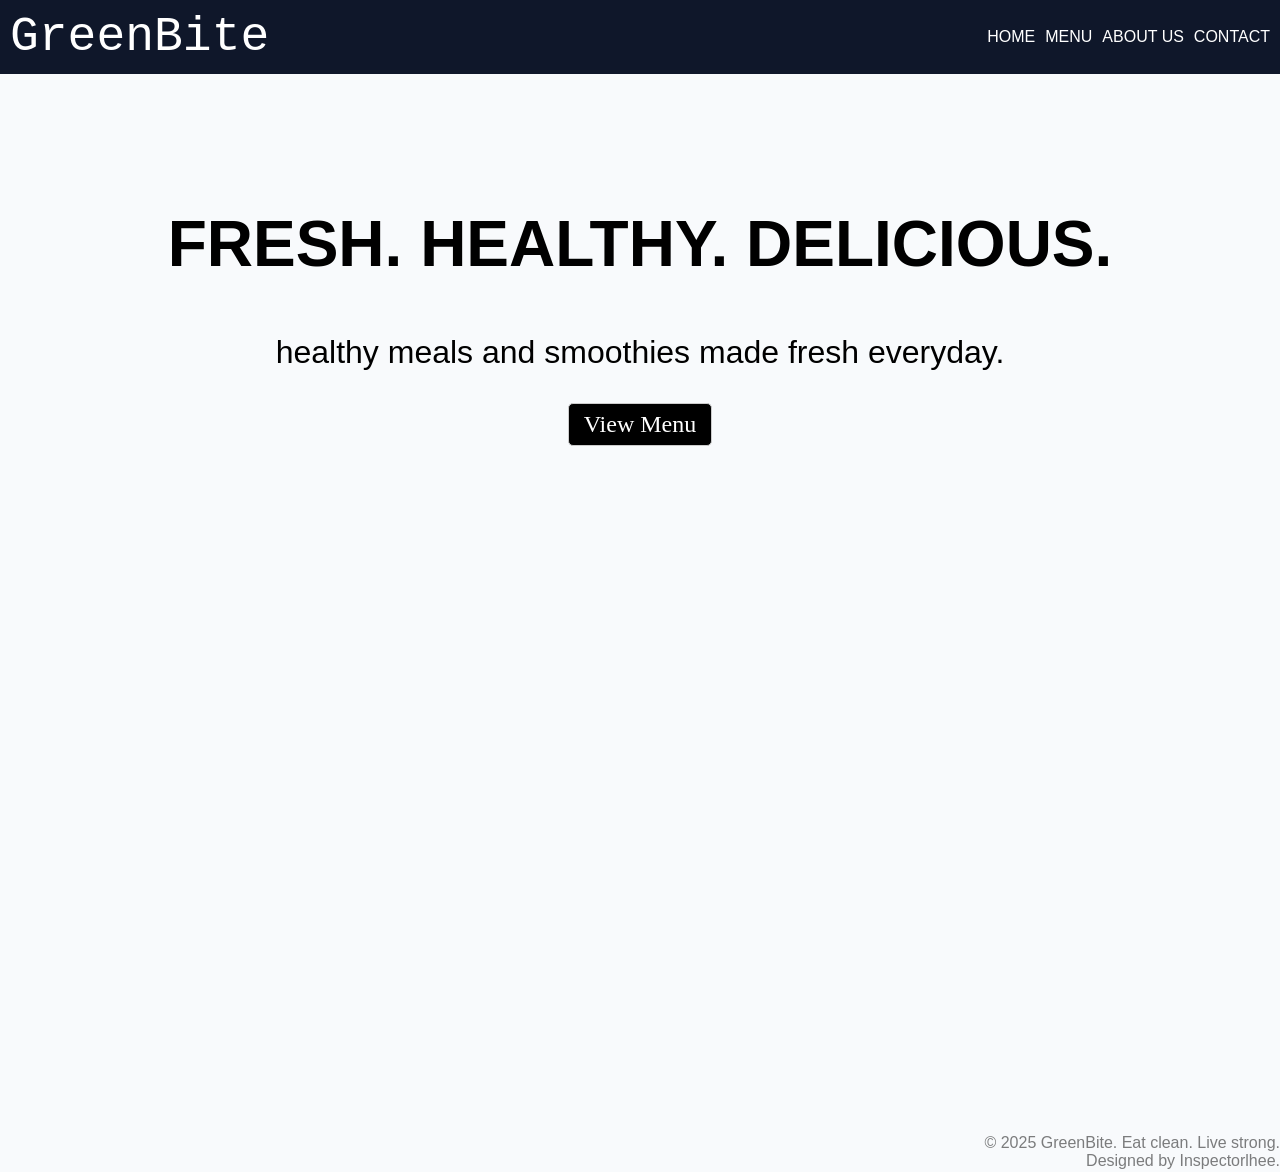
<file: index.html>
<!DOCTYPE html>
<html lang="en">
<head>
    <meta charset="UTF-8">
    <meta name="viewport" content="width=device-width, initial-scale=1.0">
    <title>GreenBite</title>
    <link rel="stylesheet" href="style.css">
    <link rel="preconnect" href="https://fonts.googleapis.com">
</head>
<body>
   <div class="navbar">
        <div class="logo"><a href="./index.html">GreenBite</a></div>
    <div class="nav-links">
        <a href="./index.html">HOME</a>
        <a href="./view-menu.html">MENU</a>
        <a href="./about.html">ABOUT US</a>
        <a href="./contact.html">CONTACT</a>
    </div>
   </div>
   <section class="hero">
   <h1>FRESH. HEALTHY. DELICIOUS.</h1>
   <p>healthy meals and smoothies made fresh everyday.</p>
   <a href="./view-menu.html"><button class="view-btn">View Menu</button></a>
   </section>
   <footer>
    &copy; 2025 GreenBite. Eat clean. Live strong.<br>Designed by Inspectorlhee.
   </footer>
</body>
</html>
</file>
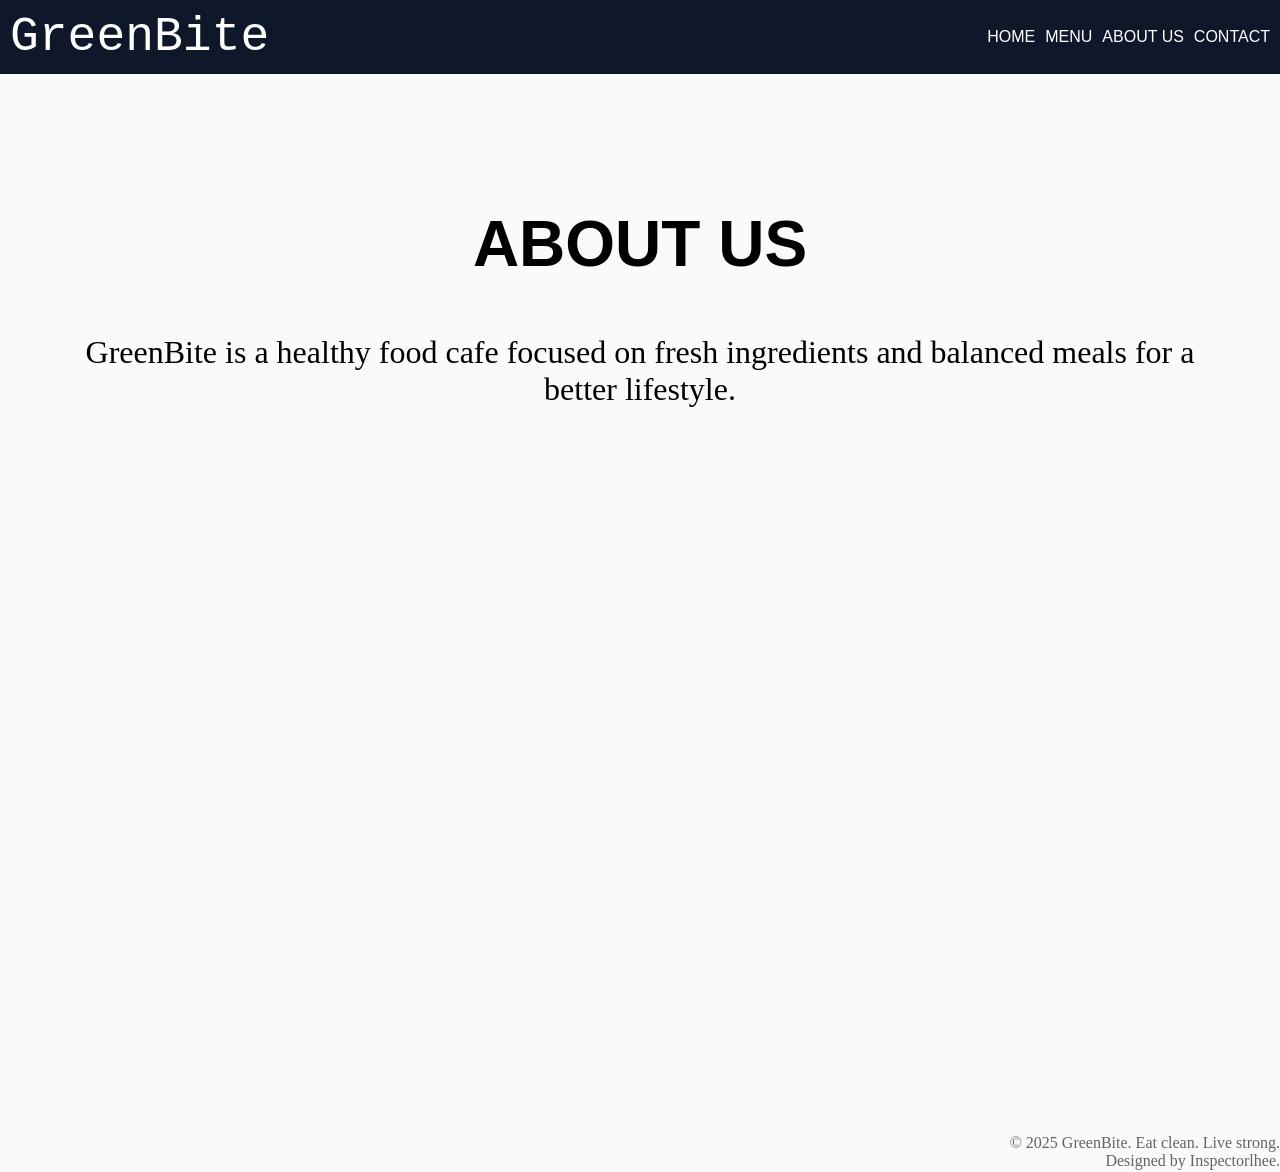
<file: about.html>
<!DOCTYPE html>
<html lang="en">
<head>
    <meta charset="UTF-8">
    <meta name="viewport" content="width=device-width, initial-scale=1.0">
    <title>About Us</title>
    <link rel="preconnect" href="https://fonts.googleapis.com">
    <style>
 body {
            margin: 0;
            padding: 0;
            background-color: #f8fafc;
        }
        .navbar {
    background-color: #0f172a;
    display: flex;
    justify-content: space-between;
    align-items: center;
    padding: 10px;
}
.logo a {
    text-decoration: none;
    color: white;
    font-size: 3rem;
    font-family: monospace;
}
.nav-links {
    display: flex;
    gap: 10px;
}
.nav-links a {
    text-decoration: none;
    font-family: sans-serif;
    font-size: 1rem;
    color: white;
    transition: 2s ease;
}
.nav-links a:hover {
    cursor: pointer;
    color: gray;
}
.hero {
    text-align: center;
    font-size: 1rem;
    padding: 80px;
    height: 100vh;
}
h1 {
    text-align: center;
    font-size: 4rem;
    font-family: sans-serif}
p {
    font-size: 2rem;
}
footer {
    opacity: 0.6;
    font-size: 1rem;
    text-align: right;
}
@media (max-width: 680px) {
    .nav-links {
        flex-direction: column;
        padding: 10px;
        gap: 10px;
    }
    .nav-links a {
        font-size: 0.7rem;
    }
    .logo a {
        font-size: 1.5rem;
    }
    .hero h1 {
        font-size: 2.5rem;
        text-align: center;
    }
    p {
        font-size: 1.5rem;   
    }
    .footer p {
    opacity: 0.6;
    font-size: 0.4em;
    text-align: right;
    }
}
    </style>
</head>
<body>
   <div class="navbar">
        <div class="logo"><a href="./index.html">GreenBite</a></div>
    <div class="nav-links">
        <a href="./index.html">HOME</a>
        <a href="./view-menu.html">MENU</a>
        <a href="./about.html">ABOUT US</a>
        <a href="./contact.html">CONTACT</a>
    </div>
   </div>
   <section class="hero">
   <h1>ABOUT US</h1> 
   <p>GreenBite is a healthy food cafe focused on fresh ingredients and balanced meals for a better lifestyle.</p>
   </section>

   <footer>
    &copy; 2025 GreenBite. Eat clean. Live strong.<br>Designed by Inspectorlhee.
   </footer>
</body>
</html>
</file>
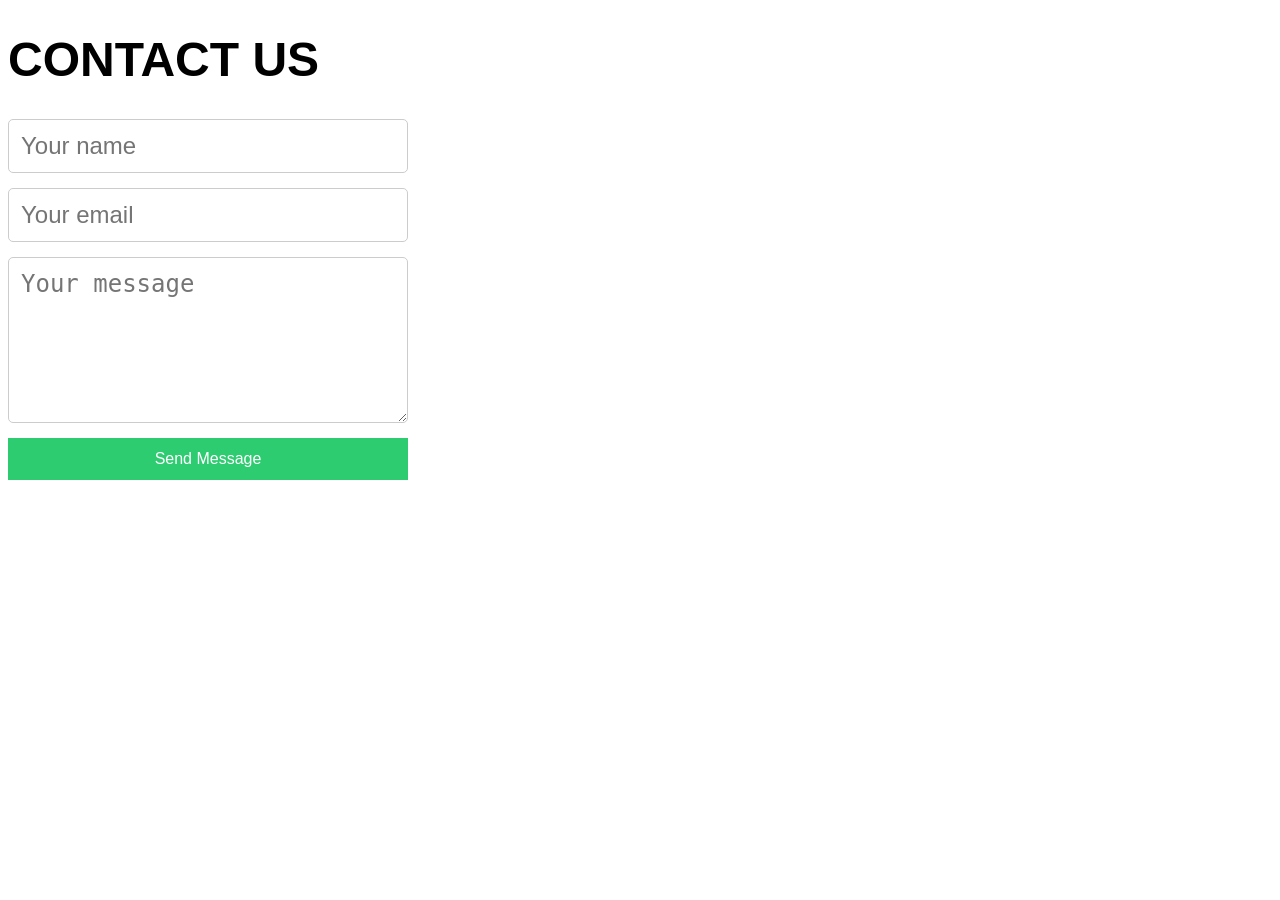
<file: contact.html>
<!DOCTYPE html>
<html lang="en">
<head>
    <meta charset="UTF-8">
    <meta name="viewport" content="width=device-width, initial-scale=1.0">
    <title>contact us</title>
    <style>
        h1 {
            font-size: 3rem;
            font-family: 'Franklin Gothic Medium', 'Arial Narrow', Arial, sans-serif;
        }
        .contact-form{
            max-width: 400px;
            display: flex;
            flex-direction: column;
            gap: 15px;
        }
        .contact-form input, 
        .contact-form textarea {
            padding: 12px;
            border: 1px solid #ccc;
            border-radius: 5px;
            font-size: 1.5rem;
        }
        .contact-form button {
            padding: 12px;
            border: none;
            background-color: #2ecc71;
            color: white;
            font-size: 1rem;
            cursor: pointer;
        }
        .contact-form button:hover {
            color: #27ae60;
        }
    </style>
</head>
<body>
    <h1>CONTACT US</h1>
    <form class="contact-form">
        <input type="text" placeholder="Your name" required>
        <input type="email" placeholder="Your email" required>
        <textarea placeholder="Your message" rows="5" required></textarea>
        <button type="submit">Send Message</button>
    </form>
</body>
</html>
</file>
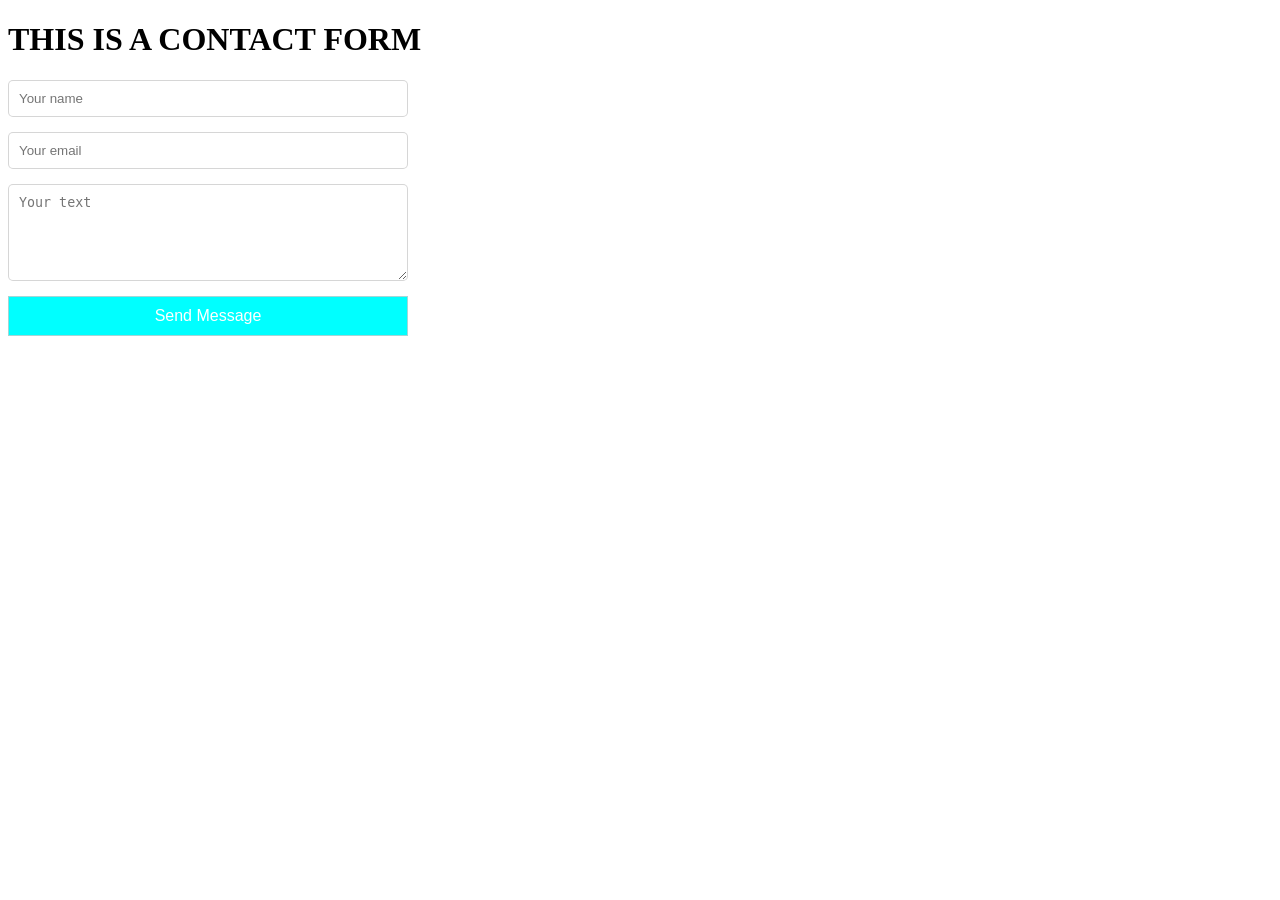
<file: input.html>
<!DOCTYPE html>
<html lang="en">
<head>
    <meta charset="UTF-8">
    <meta name="viewport" content="width=device-width, initial-scale=1.0">
    <title>CONTACT-FORM</title>
    <style>
        .contact-form {
            display: flex;
            flex-direction: column;
            gap: 15px;
            max-width: 400px;
        }
        .contact-form input {
            padding: 10px;
            border: 1px solid #cccc;
            border-radius: 5px;
            outline: none;
        }
        .contact-form textarea {
            padding: 10px;
            border: 1px solid #cccc;
            border-radius: 5px;
            outline: none;
        }
        .contact-form button {
            padding: 10px;
            background-color: aqua;
            color: white;
            font-size: 1rem;
            border: 1px solid #cccc;
            transition: 2s ease-in-out;
        }
        .contact-form button:hover {
            cursor: pointer;
            color: black;
        }
    </style>
</head>
<body>
    <h1>THIS IS A CONTACT FORM</h1>
    <form class="contact-form">
        <input type="text" placeholder="Your name" required>
        <input type="email" placeholder="Your email" required>
        <textarea placeholder="Your text" rows="5" required></textarea>
        <button type="submit">Send Message</button>
    </form>
</body>
</html>
</file>
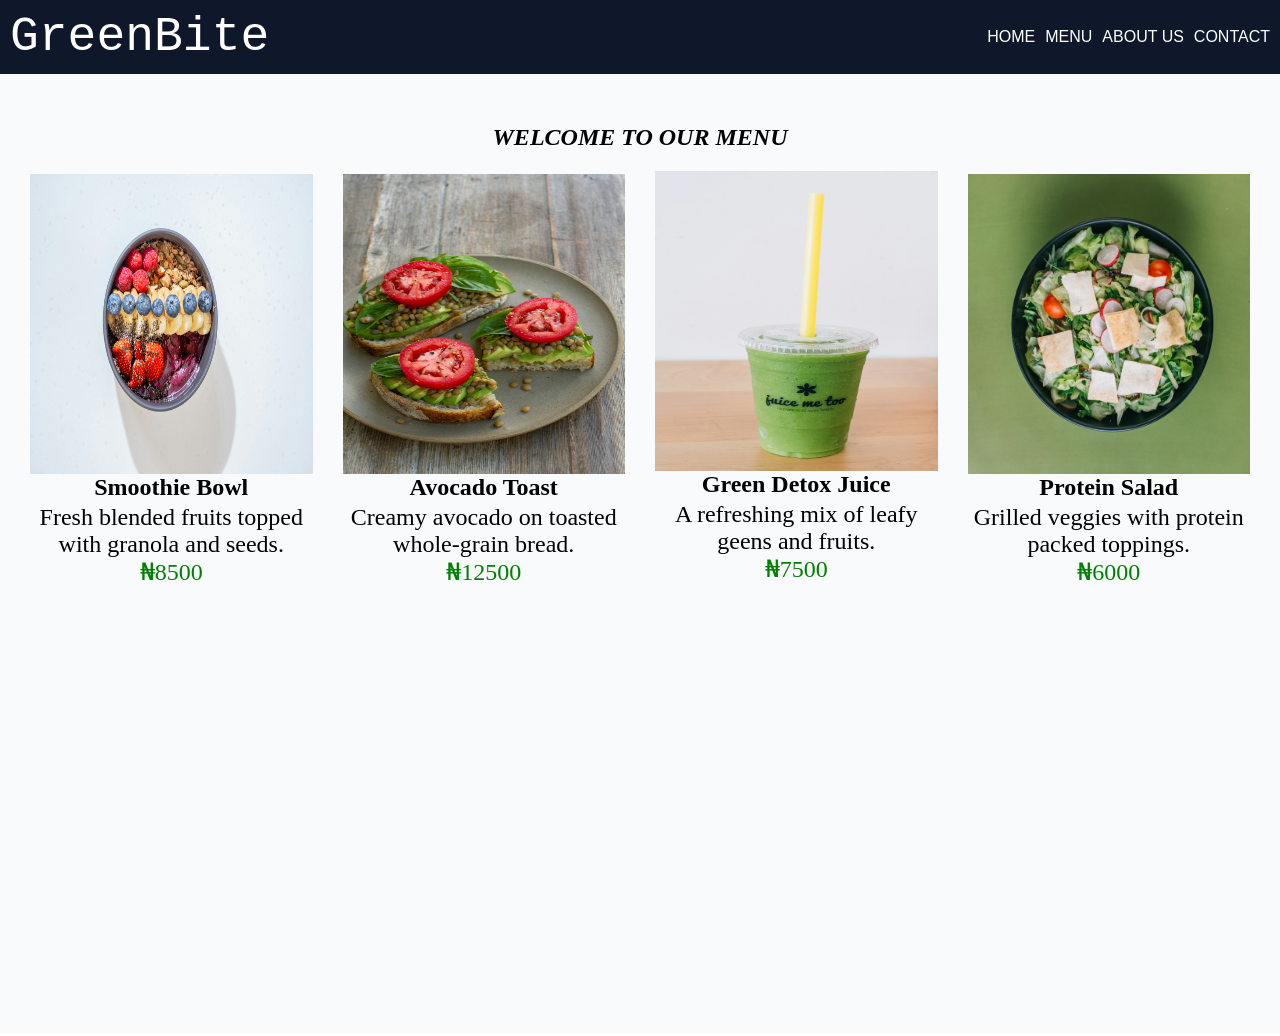
<file: view-menu.html>
<!DOCTYPE html>
<html lang="en">
<head>
    <meta charset="UTF-8">
    <meta name="viewport" content="width=device-width, initial-scale=1.0">
    <title>menu</title>
    <link rel="preconnect" href="https://fonts.googleapis.com">
    <style>
        body {
            margin: 0;
            padding: 0;
        }
        .navbar {
    background-color: #0f172a;
    display: flex;
    justify-content: space-between;
    align-items: center;
    padding: 10px;
}
.logo a {
    text-decoration: none;
    color: white;
    font-size: 3rem;
    font-family: monospace;
}
.nav-links {
    display: flex;
    gap: 10px;
}
.nav-links a {
    text-decoration: none;
    font-family: sans-serif;
    font-size: 1rem;
    color: white;
    transition: 2s ease;
}
.nav-links a:hover {
    cursor: pointer;
    color: gray;
}
.hero {
    background-color: #f8fafc;
    text-align: center;
    font-size: 1rem;
    padding: 30px;
    height: 100vh;
}
        h1 {
            text-align: center;
            font-style: italic;
            font-style: 3.5rem;
            font-family: Georgia, 'Times New Roman', Times, serif;
        }
        .container {
            display: grid;
            gap: 30px;
            grid-template-columns: 1fr 1fr 1fr 1fr;
        }
        .card {
            display: flex;
            flex-direction: column;
            align-items: center;
            justify-content: center;
        }
        .card img {
            height: 300px;
            width: 100%;
        }
        .price {
            text-align: center;
            font-family: Georgia, 'Times New Roman', Times, serif;
        }
        h3 {
            font-size: 1.5rem;
            margin: 0 5px;
            font-family: Georgia, 'Times New Roman', Times, serif;
        }
        p {
            font-size: 1.5rem;
            margin: 3px 5px;
        }
        .price {
            color: green;
            font-family: Georgia, 'Times New Roman', Times, serif;
        }
        @media (max-width: 680px) {
            .nav-links {
        flex-direction: column;
        padding: 10px;
        gap: 10px;
    }
    .nav-links a {
        font-size: 0.7rem;
    }
    .logo a {
        font-size: 1.5rem;
    }
    h1 {font-size: 1rem;}
    h3 {
        font-size: 0.9rem;
    }
    .hero p {
        font-size: 1rem;   
    }
    .container {
        grid-template-columns: 1fr;
    }
    .card img {
        width: 100%;
        object-fit: cover;
        height: 300px;
    }
    
        }
    
    </style>
</head>
<body>
    <div class="navbar">
        <div class="logo"><a href="./index.html">GreenBite</a></div>
        <div class="nav-links">
            <a href="./index.html">HOME</a>
            <a href="./view-menu.html">MENU</a>
            <a href="./about.html">ABOUT US</a>
            <a href="./contact.html">CONTACT</a>
        </div>
    </div>
    <section class="hero">
    <h1>WELCOME TO OUR MENU</h1>
    <div class="container">
        <div class="card">
            <img src="./smoothie.jpg" alt="smothie-bowl">
            <h3>Smoothie Bowl</h3>
            <p>Fresh blended fruits topped with granola and seeds.<br><span class="price">&#8358;8500</span></p>
        </div>

        <div class="card">
            <img src="./avocado.jpg" alt="avocado">
            <h3>Avocado Toast</h3>
            <p>Creamy avocado on toasted whole-grain bread.<br><span class="price">&#8358;12500</span></p>
        </div>

        <div class="card">
            <img src="./detoxjuice.jpg" alt="detox-juice">
            <h3>Green Detox Juice</h3>
            <p>A refreshing mix of leafy geens and fruits.<br><span class="price">&#8358;7500</span></p></p>
        </div>

        <div class="card">
             <img src="./proteinsalad.jpg" alt="protein-salad">
            <h3>Protein Salad</h3>
            <p>Grilled veggies with protein packed toppings.<br><span class="price">&#8358;6000</span></p>
        </div>
    </div>
    </section>
</body>
</html>
</file>
<file: style.css>
body {
    background-color: #f8fafc;
    margin: 0;
    padding: 0;
    font-family: sans-serif;
}

.navbar {
    background-color: #0f172a;
    display: flex;
    justify-content: space-between;
    align-items: center;
    padding: 10px;
}
.logo a {
    text-decoration: none;
    color: white;
    font-size: 3rem;
    font-family: monospace;
}
.nav-links {
    display: flex;
    gap: 10px;
}
.nav-links a {
    text-decoration: none;
    font-family: sans-serif;
    font-size: 1rem;
    color: white;
    transition: 2s ease;
}
.nav-links a:hover {
    cursor: pointer;
    color: gray;
}
.hero {
    background-color: #f8fafc;
    text-align: center;
    font-size: 1rem;
    padding: 80px;
    height: 100vh;
}
h1 {
    text-align: center;
    font-size: 4rem;
}
p  {
    text-align: center;
    font-size: 2rem;
}
.view-btn {
    padding: 7px 15px 7px 15px;
    border-radius: 5px;
    background-color: black;
    color: white;
    font-family: Georgia, 'Times New Roman', Times, serif;
    font-size: 1.5rem;
    border: 1px solid #ccc;
    transition: 2s ease-in-out;
}
.view-btn:hover {
    cursor: pointer;
    color: #0f172a;
}
footer {
    text-align: right;
    font-size: 1rem;
    opacity: 0.5;
}


@media (max-width: 680px) {
    .nav-links {
        flex-direction: column;
        padding: 10px;
        gap: 10px;
    }
    .nav-links a {
        font-size: 0.7rem;
    }
    .logo a {
        font-size: 1.5rem;
    }
    
    .hero h1 {
        font-size: 1.5rem;
        text-align: center;
    }
    .hero p {
        font-size: 1rem;   
    }
    footer {
    opacity: 0.6;
    font-size: 0.7rem;
    text-align: right;
    }
    .view-btn {
    align-items: center;
    font-size: 1rem;
    padding: 5px 10px 5px 10px;
    }
    
}
</file>
